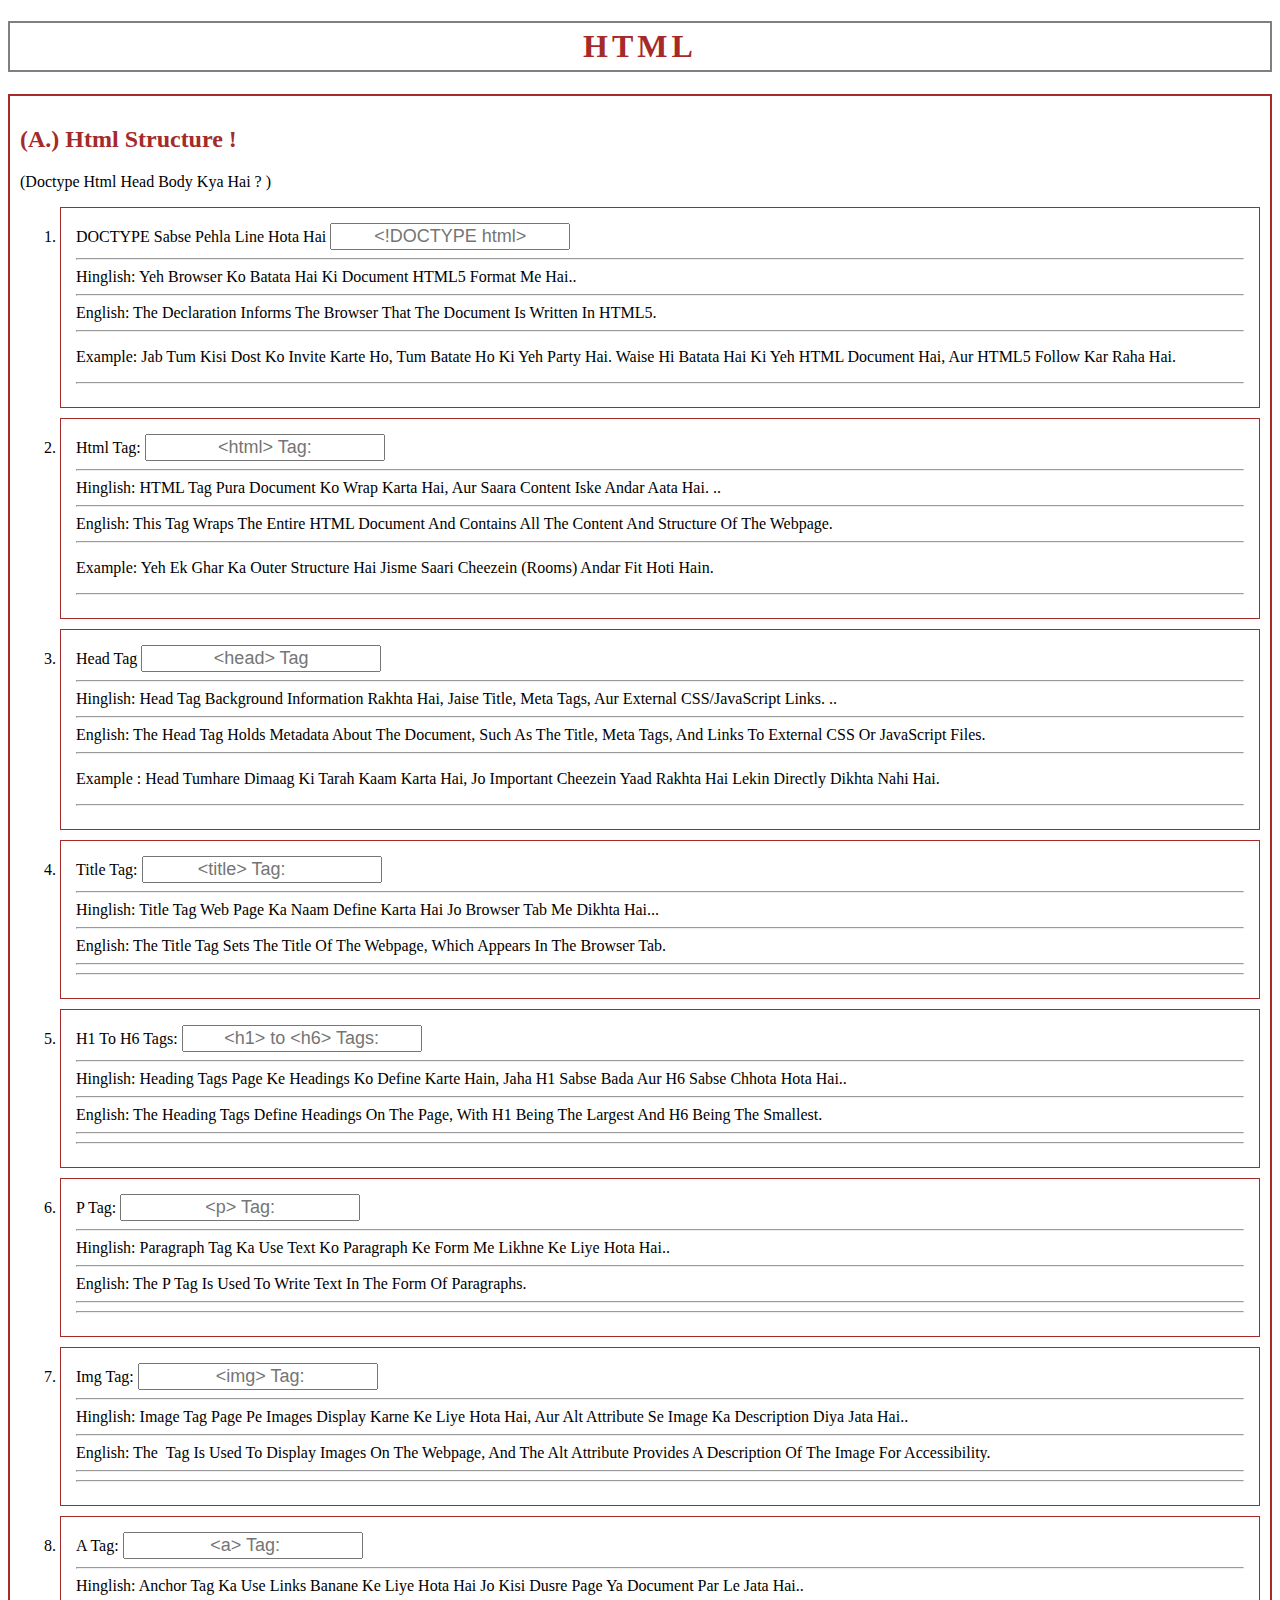
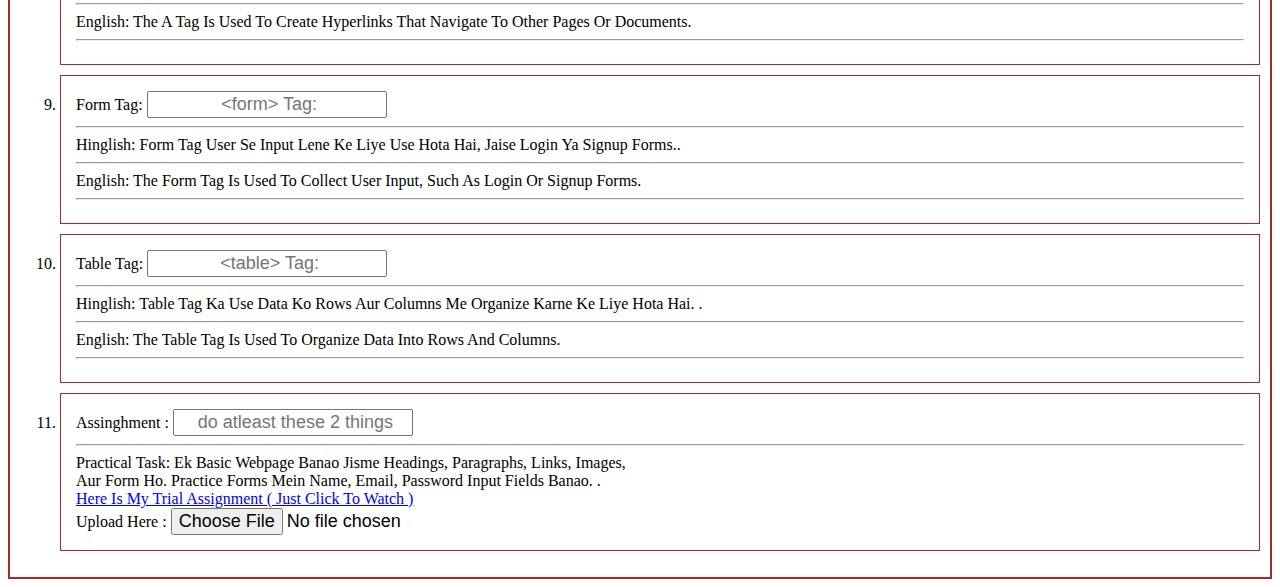
<file: html basics/index.html>
<!DOCTYPE html>
<html lang="en">
<head>
    <meta charset="UTF-8">
    <meta name="viewport" content="width=device-width, initial-scale=1.0">
    <title>html in easy steps </title>
    <link rel="stylesheet" href="html.css">
</head>
<body>

    <h1>html</h1>
<div class="contents">
    <h2> (A.)  html structure !  </h2>
    <span>(doctype html head body kya hai ? )</span>
    <ol>
    <li>
        DOCTYPE
        Sabse pehla line hota hai 
      <input type="text" name="" id="" placeholder="<!DOCTYPE html>"> 
      <hr>
      <span class="hinglish">Hinglish: Yeh browser ko batata hai ki document HTML5 format me hai.</span>.
      <hr>
      <span class="English">
      English: The <!DOCTYPE html> declaration informs the browser that the document is written in HTML5.
      </span>
      <hr>
      <p class="example">Example: Jab tum kisi dost ko invite karte ho, tum batate ho ki yeh party hai. Waise hi <!DOCTYPE html> batata hai ki yeh HTML document hai, aur HTML5 follow kar raha hai.</p>
      <hr>
    </li>
    <li>
        html Tag:
       
      <input type="text" name="" id="" placeholder="<html> Tag:"> 
      <hr>
      <span class="hinglish">Hinglish: HTML tag pura document ko wrap karta hai, aur saara content iske andar aata hai.
        .</span>.
      <hr>
      <span class="English">
        English: This tag wraps the entire HTML document and contains all the content and structure of the webpage.
      </span>
      <hr>
      <p class="example">Example: Yeh ek ghar ka outer structure hai jisme saari cheezein (rooms) andar fit hoti hain. </p>
      <hr>
    </li>
   
    <li>
        head Tag
       
      <input type="text" name="" id="" placeholder="<head> Tag"> 
      <hr>
      <span class="hinglish">Hinglish: Head tag background information rakhta hai, jaise title, meta tags, aur external CSS/JavaScript links.
        .</span>.
      <hr>
      <span class="English">
        English: The head tag holds metadata about the document, such as the title, meta tags, and links to external CSS or JavaScript files.
      </span>
      <hr>
      <p class="example"> Example : Head tumhare dimaag ki tarah kaam karta hai, jo important cheezein yaad rakhta hai lekin directly dikhta nahi hai. </p>
      <hr>
    </li>
    <li>
        title Tag:

       
      <input type="text" name="" id="" placeholder= "<title> Tag:
        "> 
      <hr>
      <span class="hinglish">Hinglish: Title tag web page ka naam define karta hai jo browser tab me dikhta hai..</span>.
      <hr>
      <span class="English">
        English: The title tag sets the title of the webpage, which appears in the browser tab. 
      </span>
      <hr>
      
      <hr>
    </li>
    <li>
        h1 to h6 Tags:

       
      <input type="text" name="" id="" placeholder= "<h1> to <h6> Tags:"> 
      <hr>
      <span class="hinglish">Hinglish: Heading tags page ke headings ko define karte hain, jaha h1 sabse bada aur h6 sabse chhota hota hai.</span>.
      <hr>
      <span class="English">
        English: The heading tags define headings on the page, with h1 being the largest and h6 being the smallest.
      </span>
      <hr>
      
      <hr>
    </li>
    <li>
        p Tag:

       
      <input type="text" name="" id="" placeholder= "<p> Tag:"> 
      <hr>
      <span class="hinglish">Hinglish: Paragraph tag ka use text ko paragraph ke form me likhne ke liye hota hai.</span>.
      <hr>
      <span class="English">
        English: The p tag is used to write text in the form of paragraphs.
      </span>
      <hr>
      
      <hr>
    </li>
    <li>
        img Tag:

       
      <input type="text" name="" id="" placeholder= " <img> Tag:"> 
      <hr>
      <span class="hinglish">Hinglish: Image tag page pe images display karne ke liye hota hai, aur alt attribute se image ka description diya jata hai.</span>.
      <hr>
      <span class="English">
        English: The <img> tag is used to display images on the webpage, and the alt attribute provides a description of the image for accessibility.
      </span>
      <hr>
      
      <hr>
    </li>
    <li>
        a Tag:

       
      <input type="text" name="" id="" placeholder= " <a> Tag:"> 
      <hr>
      <span class="hinglish">Hinglish: Anchor tag ka use links banane ke liye hota hai jo kisi dusre page ya document par le jata hai.</span>.
      <hr>
      <span class="English">
        English: The a tag is used to create hyperlinks that navigate to other pages or documents.
      </span>
      <hr>
      
      
    </li>
    <li>
        form Tag:

       
      <input type="text" name="" id="" placeholder= " <form> Tag:"> 
      <hr>
      <span class="hinglish">Hinglish: Form tag user se input lene ke liye use hota hai, jaise login ya signup forms.</span>.
      <hr>
      <span class="English">
        English: The form tag is used to collect user input, such as login or signup forms.
      </span>
      <hr>
      
      
    </li>
   
    <li>
        table Tag:

       
      <input type="text" name="" id="" placeholder= " <table> Tag:"> 
      <hr>
      <span class="hinglish">Hinglish: Table tag ka use data ko rows aur columns me organize karne ke liye hota hai.
    </span>.
      <hr>
      <span class="English">
        English: The table tag is used to organize data into rows and columns.
      </span>
      <hr>
      
      
    </li>
    <li>
        assinghment :

       
      <input type="text" name="" id="" placeholder= " do atleast these 2 things"> 
      <hr>
      <span class="hinglish">Practical Task:
        Ek basic webpage banao jisme headings, paragraphs, links, images,  <br>aur form ho.
        Practice forms mein name, email, password input fields banao.
    </span>.
    <br>
    <a href="assin.html" target="_blank">here is my trial assignment ( just click to watch )</a>
      <br>
    <label for="file">upload here : </label>
    <input type="file" name="file" id="file">

     
      
      
    </li>
   

</ol>
</div>
</body>
</html>
</file>
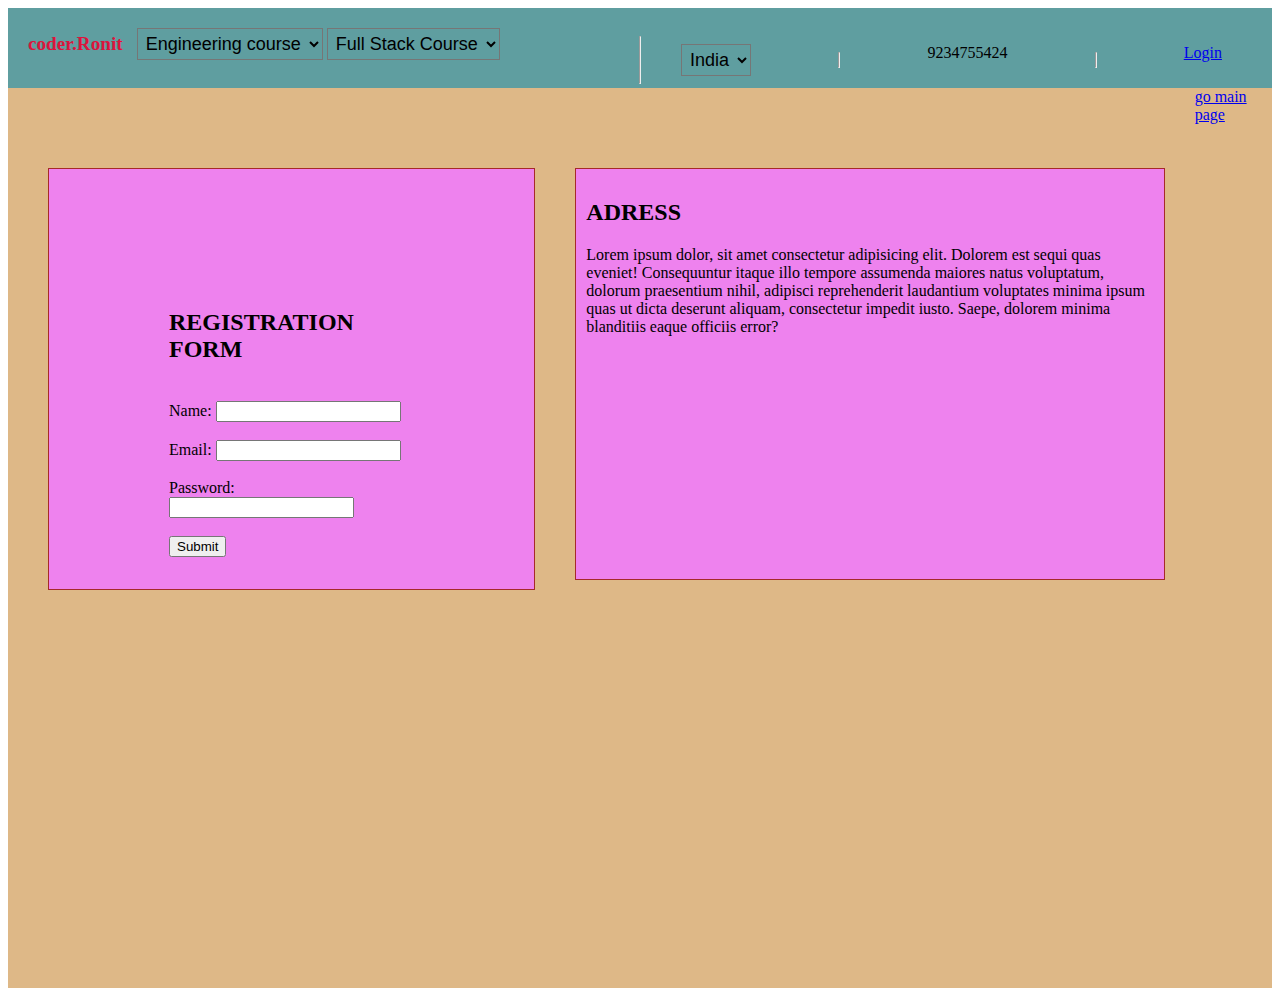
<file: html basics/assin.html>
<!DOCTYPE html>
<html lang="en">
<head>
    <meta charset="UTF-8">
    <meta name="viewport" content="width=device-width, initial-scale=1.0">
    <title>contact us </title>
    <link rel="stylesheet" href="assin.css">
</head>
<body>
    <header>
        <div class="main">
            <div class="boxes1">
                <span class="tittle">coder.Ronit</span>
                
                
                <label for="course1">
             
                    <select name="" id="course1">
                        <option value="" id="course1">Engineering course </option>
                    </select>
                </label>
                
                
                <label for="course2"> 
                    <select name="abc" id="course2">
                        <option value="course2">Full Stack Course</option>
                    </select>
                </label>
            </div>
            <hr>
            <div class="boxes2">
                <ul>
                    <li><select name="" id="">india
                        <option value="india"> India </option>
                    </select></li>
                    <hr>
                    <li>9234755424</li>
                    <hr>
                    <li><a href="#">Login </a></li>
                </ul>
            </div>
        </div>
    </header>
    <main>
        <div class="content">
            
            <div class="content1">
                
                <form action="/submit-form" method="POST">
                    <h2>registration form  </h2>
                    <br>
                    <label for="name">Name:</label>
                    <input type="text" id="name" name="username" required>
                    <br>
                    <br>
                    
                    <label for="email">Email:</label>
                    <input type="email" id="email" name="email" required>
                    <br>
                    <br>
                    
                    <label for="password">Password:</label>
                    <input type="password" id="password" name="password" required>
                    <br>
                    <br>
                    
                    <button type="submit">Submit</button>
                    <br>
                    <br>
                  </form>
                  

            </div>
            <div class="content2">
                <h2>adress</h2>
                <p>Lorem ipsum dolor, sit amet consectetur adipisicing elit. Dolorem est sequi quas eveniet! Consequuntur itaque illo tempore assumenda maiores natus voluptatum, dolorum praesentium nihil, adipisci reprehenderit laudantium voluptates minima ipsum quas ut dicta deserunt aliquam, consectetur impedit iusto. Saepe, dolorem minima blanditiis eaque officiis error?</p>


            </div>
            <a href="index.html">go main page</a>

        </div>
       
           
        </button>
    </main>
    <footer>
        
    </footer>
    
</body>
</html>
</file>
<file: html basics/html.css>
body{
    text-transform: capitalize;
}
h1{
    text-align: center;
    border: 2px solid gray ;
    padding: 5px ;
    text-transform: uppercase;
    color: brown;
    letter-spacing: 4px ;
}
h2{
    text-transform: capitalize;
    color: brown;


}

.contents{
    border: 2px solid brown;
    padding: 10px ;

}
input{
    
    text-align: center;
    font-size: 18px;
    
}

li{
    border: 1px solid brown;
    padding: 15px ;
    margin-bottom: 10px;
}
</file>
<file: html basics/assin.css>
header{
    background-color: cadetblue;
    height: 60px;
    padding: 10px;
}
.main{
    display: flex;
    padding: 10px;

}
.tittle{
    font-size: larger;
    color: crimson;
    font-weight: bolder;
    margin-right: 10px ;
}
select{
    font-size: large;
    padding: 4px;
    font-weight: lighter ;
    background-color: cadetblue;
}
.boxes1{
    width: 50%;
    align-items: start;
}
.boxes2{
    width: 50%;
    align-items: end;
}
ul{
    display: flex;
    margin-right: 30px;
    list-style: none;
}
.course1{
    margin-right: 10px;
    
}
.course2{
    margin-left: 10px;
    
}
.content{
    display: flex;
    background-color: burlywood;
    height: 900px;


}
.content1{
    width: 50%;
    align-items: first baseline;
    margin-top: 40px ;
    
}
.content2{
    width: 50%;
    align-items: center;
    margin-top: 80px ;
    border: 1px solid brown;
    padding: 10px ;
    margin-right: 30px ;
    background-color: violet;
    height: 390px;
}
form{
    border: 1px solid brown;
    padding: 120px ;
    margin-right: 40px;
    margin-top: 40px;
    background-color: violet;
    margin-left: 40px;
    height: 180px;
}
h2{
    text-transform: uppercase;
}
</file>
